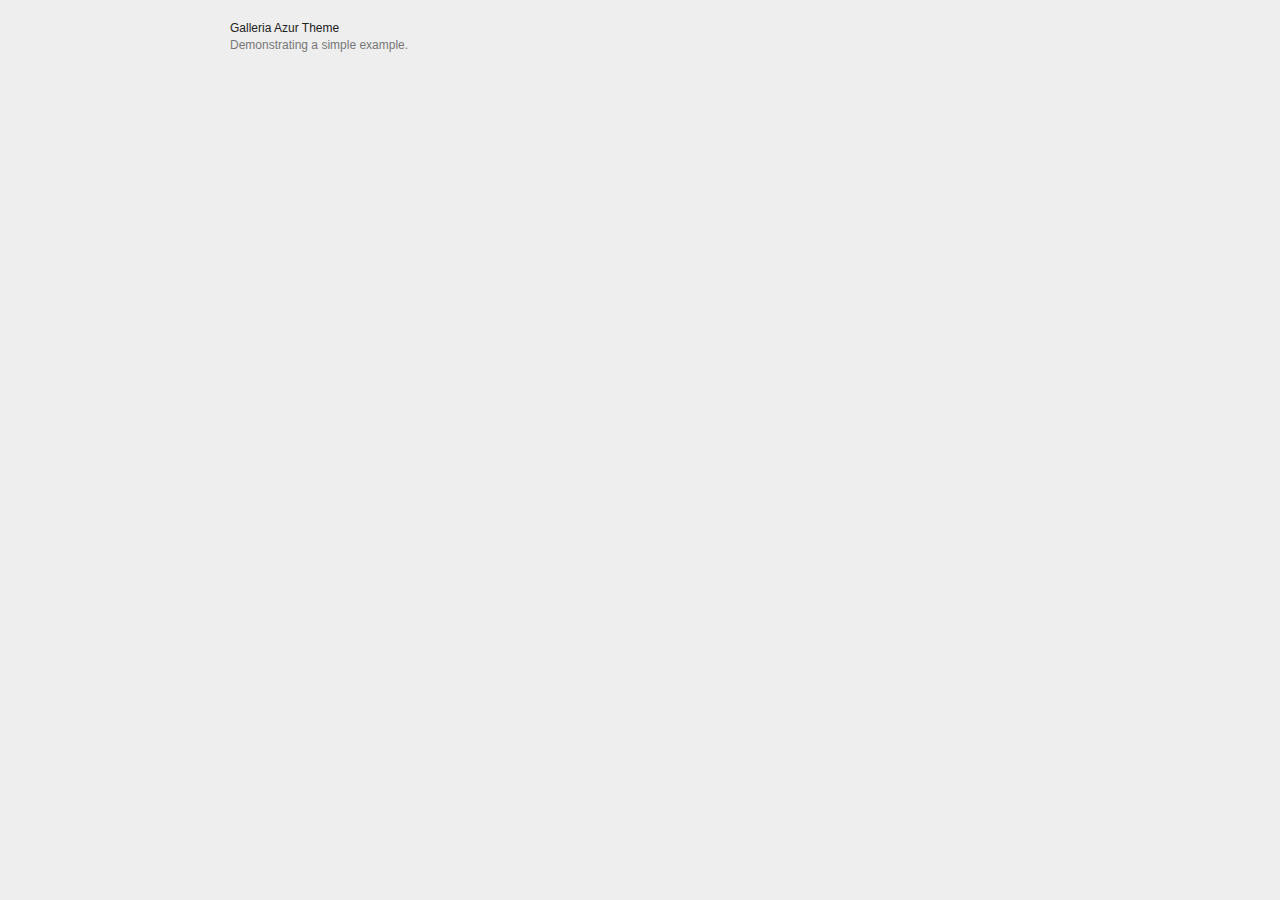
<file: galleria-1.6.1/dist/themes/azur/demo-retina.html>
<!DOCTYPE html>
<html lang="en">
    <head>
        <meta charset="utf-8">
        <meta name="viewport" content="width=device-width,initial-scale=0.3">
        <title>Galleria Azur Theme</title>
        <style>

            /* Demo styles */
            html,body{background:#eee;margin:0;}
            .content{color:#777;font:12px/1.4 "helvetica neue",arial,sans-serif;max-width:820px;margin:20px auto;}
            h1{font-size:12px;font-weight:normal;color:#222;margin:0;}
            p{margin:0 0 20px}
            a {color:#22BCB9;text-decoration:none;}
            .galleria-info-description a { color: #bbb;}
            .cred{margin-top:20px;font-size:11px;}

            /* Gallery measures that will be applied */
            .galleria {
                height:420px;    /* defines a static gallery height */
                max-width:820px; /* defines a responsive width */
            }

        </style>

        <!-- load jQuery -->
        <!-- <script src="https://ajax.googleapis.com/ajax/libs/jquery/3.1.1/jquery.js"></script> -->
        <script src="https://ajax.googleapis.com/ajax/libs/jquery/2.2.4/jquery.js"></script>

        <!-- load Galleria -->
        <script src="../../galleria.js"></script>

    </head>
<body>
    <div class="content">
        <h1>Galleria Azur Theme</h1>
        <p>Demonstrating a simple example.</p>

        <div class="galleria">
            <a href="https://picsum.photos/id/389/1024/768.jpg" data-srcset="https://picsum.photos/id/389/1024/768.jpg 1x, https://picsum.photos/id/389/2048/1536.jpg 2x">
                <img src="https://picsum.photos/id/389/150/100.jpg" srcset="https://picsum.photos/id/389/150/100.jpg 1x, https://picsum.photos/id/389/300/200.jpg 2x"
                     data-big="https://picsum.photos/id/389/1440/1080.jpg" data-bigsrcset="https://picsum.photos/id/389/1440/1080.jpg 1x, https://picsum.photos/id/389/2880/2160.jpg 2x"
                     data-description="by &lt;a href=&quot;https://unsplash.com/photos/bt-Sc22W-BE&quot;&gt;Jake Hills&lt;/a&gt; on &lt;a href=&quot;https://unsplash.com&quot;&gt;Unsplash&lt;/a&gt;"
                     data-title="Footsteps">
            </a>
            <a href="https://picsum.photos/id/675/1024/768.jpg" data-srcset="https://picsum.photos/id/675/1024/768.jpg 1x, https://picsum.photos/id/675/2048/1536.jpg 2x">
                <img src="https://picsum.photos/id/675/150/100.jpg" srcset="https://picsum.photos/id/675/150/100.jpg 1x, https://picsum.photos/id/675/300/200.jpg 2x"
                     data-big="https://picsum.photos/id/675/1440/1080.jpg" data-bigsrcset="https://picsum.photos/id/675/1440/1080.jpg 1x, https://picsum.photos/id/675/2880/2160.jpg 2x"
                     data-description="by &lt;a href=&quot;https://unsplash.com/photos/hBYzBU1xP6s&quot;&gt;Barn Images&lt;/a&gt; on &lt;a href=&quot;https://unsplash.com&quot;&gt;Unsplash&lt;/a&gt;"
                     data-title="Waves washes on beach shore">
            </a>
            <a href="https://picsum.photos/id/525/1024/768.jpg" data-srcset="https://picsum.photos/id/525/1024/768.jpg 1x, https://picsum.photos/id/525/2048/1536.jpg 2x">
                <img src="https://picsum.photos/id/525/150/100.jpg" srcset="https://picsum.photos/id/525/150/100.jpg 1x, https://picsum.photos/id/525/300/200.jpg 2x"
                     data-big="https://picsum.photos/id/525/1440/1080.jpg" data-bigsrcset="https://picsum.photos/id/525/1440/1080.jpg 1x, https://picsum.photos/id/525/2880/2160.jpg 2x"
                     data-description="by &lt;a href=&quot;https://unsplash.com/photos/aViOQZzikVs&quot;&gt;Luca Zanon&lt;/a&gt; on &lt;a href=&quot;https://unsplash.com&quot;&gt;Unsplash&lt;/a&gt;"
                     data-title="Extreme Desert Hike">
            </a>
            <a href="https://picsum.photos/id/349/1024/768.jpg" data-srcset="https://picsum.photos/id/349/1024/768.jpg 1x, https://picsum.photos/id/349/2048/1536.jpg 2x">
                <img src="https://picsum.photos/id/349/150/100.jpg" srcset="https://picsum.photos/id/349/150/100.jpg 1x, https://picsum.photos/id/349/300/200.jpg 2x"
                     data-big="https://picsum.photos/id/349/1440/1080.jpg" data-bigsrcset="https://picsum.photos/id/349/1440/1080.jpg 1x, https://picsum.photos/id/349/2880/2160.jpg 2x"
                     data-description="by &lt;a href=&quot;https://unsplash.com/photos/FmMivfgHCiM&quot;&gt;Caleb George&lt;/a&gt; on &lt;a href=&quot;https://unsplash.com&quot;&gt;Unsplash&lt;/a&gt;"
                     data-title="Man in front of skyline">
            </a>
            <a href="https://picsum.photos/id/120/1024/768.jpg" data-srcset="https://picsum.photos/id/120/1024/768.jpg 1x, https://picsum.photos/id/120/2048/1536.jpg 2x">
                <img src="https://picsum.photos/id/120/150/100.jpg" srcset="https://picsum.photos/id/120/150/100.jpg 1x, https://picsum.photos/id/120/300/200.jpg 2x"
                     data-big="https://picsum.photos/id/120/1440/1080.jpg" data-bigsrcset="https://picsum.photos/id/120/1440/1080.jpg 1x, https://picsum.photos/id/120/2880/2160.jpg 2x"
                     data-description="by &lt;a href=&quot;https://unsplash.com/photos/_DA3D5P71qs&quot;&gt;Guillaume&lt;/a&gt; on &lt;a href=&quot;https://unsplash.com&quot;&gt;Unsplash&lt;/a&gt;"
                     data-title="Milky Way Night Sky">
            </a>
            <a href="https://picsum.photos/id/299/1024/768.jpg" data-srcset="https://picsum.photos/id/299/1024/768.jpg 1x, https://picsum.photos/id/299/2048/1536.jpg 2x">
                <img src="https://picsum.photos/id/299/150/100.jpg" srcset="https://picsum.photos/id/299/150/100.jpg 1x, https://picsum.photos/id/299/300/200.jpg 2x"
                     data-big="https://picsum.photos/id/299/1440/1080.jpg" data-bigsrcset="https://picsum.photos/id/299/1440/1080.jpg 1x, https://picsum.photos/id/299/2880/2160.jpg 2x"
                     data-description="by &lt;a href=&quot;https://unsplash.com/photos/nOhUx3tiaQQ&quot;&gt;Matthew Wiebe&lt;/a&gt; on &lt;a href=&quot;https://unsplash.com&quot;&gt;Unsplash&lt;/a&gt;"
                     data-title="My favorite building in the city">
            </a>
            <a href="https://picsum.photos/id/219/1024/768.jpg" data-srcset="https://picsum.photos/id/219/1024/768.jpg 1x, https://picsum.photos/id/219/2048/1536.jpg 2x">
                <img src="https://picsum.photos/id/219/150/100.jpg" srcset="https://picsum.photos/id/219/150/100.jpg 1x, https://picsum.photos/id/219/300/200.jpg 2x"
                     data-big="https://picsum.photos/id/219/1440/1080.jpg" data-bigsrcset="https://picsum.photos/id/219/1440/1080.jpg 1x, https://picsum.photos/id/219/2880/2160.jpg 2x"
                     data-description="by &lt;a href=&quot;https://unsplash.com/photos/7iB4OZDlRok&quot;&gt;Martyn Seddon&lt;/a&gt; on &lt;a href=&quot;https://unsplash.com&quot;&gt;Unsplash&lt;/a&gt;"
                     data-title="Encounter with a leopard">
            </a>
            <a href="https://picsum.photos/id/856/1024/768.jpg" data-srcset="https://picsum.photos/id/856/1024/768.jpg 1x, https://picsum.photos/id/856/2048/1536.jpg 2x">
                <img src="https://picsum.photos/id/856/150/100.jpg" srcset="https://picsum.photos/id/856/150/100.jpg 1x, https://picsum.photos/id/856/300/200.jpg 2x"
                     data-big="https://picsum.photos/id/856/1440/1080.jpg" data-bigsrcset="https://picsum.photos/id/856/1440/1080.jpg 1x, https://picsum.photos/id/856/2880/2160.jpg 2x"
                     data-description="by &lt;a href=&quot;https://unsplash.com/photos/omKdUQ9R3Zo&quot;&gt;Olu Eletu&lt;/a&gt; on &lt;a href=&quot;https://unsplash.com&quot;&gt;Unsplash&lt;/a&gt;"
                     data-title="Elegant man with hot coffee">
            </a>
            <a href="https://picsum.photos/id/531/1024/768.jpg" data-srcset="https://picsum.photos/id/531/1024/768.jpg 1x, https://picsum.photos/id/531/2048/1536.jpg 2x">
                <img src="https://picsum.photos/id/531/150/100.jpg" srcset="https://picsum.photos/id/531/150/100.jpg 1x, https://picsum.photos/id/531/300/200.jpg 2x"
                     data-big="https://picsum.photos/id/531/1440/1080.jpg" data-bigsrcset="https://picsum.photos/id/531/1440/1080.jpg 1x, https://picsum.photos/id/531/2880/2160.jpg 2x"
                     data-description="by &lt;a href=&quot;https://unsplash.com/photos/zr8msYQhfRg&quot;&gt;Jeff Sheldon&lt;/a&gt; on &lt;a href=&quot;https://unsplash.com&quot;&gt;Unsplash&lt;/a&gt;"
                     data-title="Vintage cameras">
            </a>
            <a href="https://picsum.photos/id/426/1024/768.jpg" data-srcset="https://picsum.photos/id/426/1024/768.jpg 1x, https://picsum.photos/id/426/2048/1536.jpg 2x">
                <img src="https://picsum.photos/id/426/150/100.jpg" srcset="https://picsum.photos/id/426/150/100.jpg 1x, https://picsum.photos/id/426/300/200.jpg 2x"
                     data-big="https://picsum.photos/id/426/1440/1080.jpg" data-bigsrcset="https://picsum.photos/id/426/1440/1080.jpg 1x, https://picsum.photos/id/426/2880/2160.jpg 2x"
                     data-description="by &lt;a href=&quot;https://unsplash.com/photos/01ZeHnK3F_4&quot;&gt;Ales Krivec&lt;/a&gt; on &lt;a href=&quot;https://unsplash.com&quot;&gt;Unsplash&lt;/a&gt;"
                     data-title="Valley town">
            </a>
            <a href="https://vimeo.com/25750735">
                <span class="video">Works for vimeo too.</span>
            </a>
            <a href="https://www.youtube.com/watch?v=PEEXZZ071FE">
                <span class="video">Works for youtube too.</span>
            </a>
        </div>


    </div>
    <script>
    $(function() {
        // Load the Azur theme
        Galleria.loadTheme('galleria.azur.js');

        // Initialize Galleria
        Galleria.run('.galleria');
    });
    </script>
    </body>
</html>
</file>
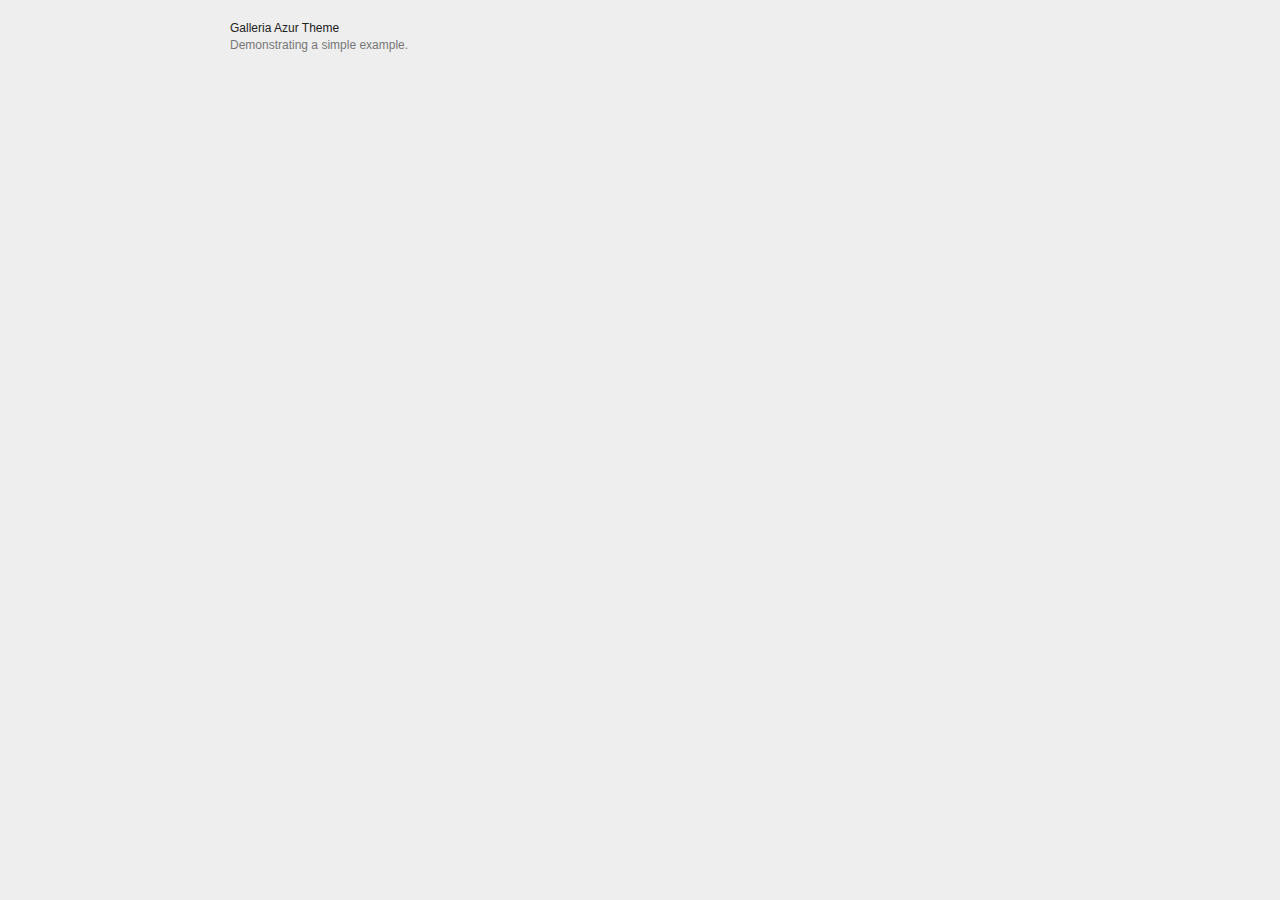
<file: galleria-1.6.1/dist/themes/azur/demo.html>
<!DOCTYPE html>
<html lang="en">
    <head>
        <meta charset="utf-8">
        <meta name="viewport" content="width=device-width,initial-scale=0.3">
        <title>Galleria Azur Theme</title>
        <style>

            /* Demo styles */
            html,body{background:#eee;margin:0;}
            .content{color:#777;font:12px/1.4 "helvetica neue",arial,sans-serif;max-width:820px;margin:20px auto;}
            h1{font-size:12px;font-weight:normal;color:#222;margin:0;}
            p{margin:0 0 20px}
            a {color:#22BCB9;text-decoration:none;}
            .galleria-info-description a { color: #bbb;}
            .cred{margin-top:20px;font-size:11px;}

            /* Gallery measures that will be applied */
            .galleria {
                height:420px;    /* defines a static gallery height */
                max-width:820px; /* defines a responsive width */
            }

        </style>

        <!-- load jQuery -->
        <!-- <script src="https://ajax.googleapis.com/ajax/libs/jquery/3.1.1/jquery.js"></script> -->
        <script src="https://ajax.googleapis.com/ajax/libs/jquery/2.2.4/jquery.js"></script>

        <!-- load Galleria -->
        <script src="../../galleria.js"></script>

    </head>
<body>
    <div class="content">
        <h1>Galleria Azur Theme</h1>
        <p>Demonstrating a simple example.</p>

        <div class="galleria">
            <a href="https://picsum.photos/id/389/1024/768.jpg">
                <img src="https://picsum.photos/id/389/150/100.jpg"
                     data-big="https://picsum.photos/id/389/1440/1080.jpg"
                     data-description="by &lt;a href=&quot;https://unsplash.com/photos/bt-Sc22W-BE&quot;&gt;Jake Hills&lt;/a&gt; on &lt;a href=&quot;https://unsplash.com&quot;&gt;Unsplash&lt;/a&gt;"
                     data-title="Footsteps">
            </a>
            <a href="https://picsum.photos/id/675/1024/768.jpg">
                <img src="https://picsum.photos/id/675/150/100.jpg"
                     data-big="https://picsum.photos/id/675/1440/1080.jpg"
                     data-description="by &lt;a href=&quot;https://unsplash.com/photos/hBYzBU1xP6s&quot;&gt;Barn Images&lt;/a&gt; on &lt;a href=&quot;https://unsplash.com&quot;&gt;Unsplash&lt;/a&gt;"
                     data-title="Waves washes on beach shore">
            </a>
            <a href="https://picsum.photos/id/525/1024/768.jpg">
                <img src="https://picsum.photos/id/525/150/100.jpg"
                     data-big="https://picsum.photos/id/525/1440/1080.jpg"
                     data-description="by &lt;a href=&quot;https://unsplash.com/photos/aViOQZzikVs&quot;&gt;Luca Zanon&lt;/a&gt; on &lt;a href=&quot;https://unsplash.com&quot;&gt;Unsplash&lt;/a&gt;"
                     data-title="Extreme Desert Hike">
            </a>
            <a href="https://picsum.photos/id/349/1024/768.jpg">
                <img src="https://picsum.photos/id/349/150/100.jpg"
                     data-big="https://picsum.photos/id/349/1440/1080.jpg"
                     data-description="by &lt;a href=&quot;https://unsplash.com/photos/FmMivfgHCiM&quot;&gt;Caleb George&lt;/a&gt; on &lt;a href=&quot;https://unsplash.com&quot;&gt;Unsplash&lt;/a&gt;"
                     data-title="Man in front of skyline">
            </a>
            <a href="https://picsum.photos/id/120/1024/768.jpg">
                <img src="https://picsum.photos/id/120/150/100.jpg"
                     data-big="https://picsum.photos/id/120/1440/1080.jpg"
                     data-description="by &lt;a href=&quot;https://unsplash.com/photos/_DA3D5P71qs&quot;&gt;Guillaume&lt;/a&gt; on &lt;a href=&quot;https://unsplash.com&quot;&gt;Unsplash&lt;/a&gt;"
                     data-title="Milky Way Night Sky">
            </a>
            <a href="https://picsum.photos/id/299/1024/768.jpg">
                <img src="https://picsum.photos/id/299/150/100.jpg"
                     data-big="https://picsum.photos/id/299/1440/1080.jpg"
                     data-description="by &lt;a href=&quot;https://unsplash.com/photos/nOhUx3tiaQQ&quot;&gt;Matthew Wiebe&lt;/a&gt; on &lt;a href=&quot;https://unsplash.com&quot;&gt;Unsplash&lt;/a&gt;"
                     data-title="My favorite building in the city">
            </a>
            <a href="https://picsum.photos/id/219/1024/768.jpg">
                <img src="https://picsum.photos/id/219/150/100.jpg"
                     data-big="https://picsum.photos/id/219/1440/1080.jpg"
                     data-description="by &lt;a href=&quot;https://unsplash.com/photos/7iB4OZDlRok&quot;&gt;Martyn Seddon&lt;/a&gt; on &lt;a href=&quot;https://unsplash.com&quot;&gt;Unsplash&lt;/a&gt;"
                     data-title="Encounter with a leopard">
            </a>
            <a href="https://picsum.photos/id/856/1024/768.jpg">
                <img src="https://picsum.photos/id/856/150/100.jpg"
                     data-big="https://picsum.photos/id/856/1440/1080.jpg"
                     data-description="by &lt;a href=&quot;https://unsplash.com/photos/omKdUQ9R3Zo&quot;&gt;Olu Eletu&lt;/a&gt; on &lt;a href=&quot;https://unsplash.com&quot;&gt;Unsplash&lt;/a&gt;"
                     data-title="Elegant man with hot coffee">
            </a>
            <a href="https://picsum.photos/id/531/1024/768.jpg">
                <img src="https://picsum.photos/id/531/150/100.jpg"
                     data-big="https://picsum.photos/id/531/1440/1080.jpg"
                     data-description="by &lt;a href=&quot;https://unsplash.com/photos/zr8msYQhfRg&quot;&gt;Jeff Sheldon&lt;/a&gt; on &lt;a href=&quot;https://unsplash.com&quot;&gt;Unsplash&lt;/a&gt;"
                     data-title="Vintage cameras">
            </a>
            <a href="https://picsum.photos/id/426/1024/768.jpg">
                <img src="https://picsum.photos/id/426/150/100.jpg"
                     data-big="https://picsum.photos/id/426/1440/1080.jpg"
                     data-description="by &lt;a href=&quot;https://unsplash.com/photos/01ZeHnK3F_4&quot;&gt;Ales Krivec&lt;/a&gt; on &lt;a href=&quot;https://unsplash.com&quot;&gt;Unsplash&lt;/a&gt;"
                     data-title="Valley town">
            </a>
            <a href="https://vimeo.com/25750735">
                <span class="video">Works for vimeo too.</span>
            </a>
            <a href="https://www.youtube.com/watch?v=PEEXZZ071FE">
                <span class="video">Works for youtube too.</span>
            </a>
        </div>


    </div>
    <script>
    $(function() {
        // Load the Azur theme
        Galleria.loadTheme('galleria.azur.js');

        // Initialize Galleria
        Galleria.run('.galleria');
    });
    </script>
    </body>
</html>
</file>
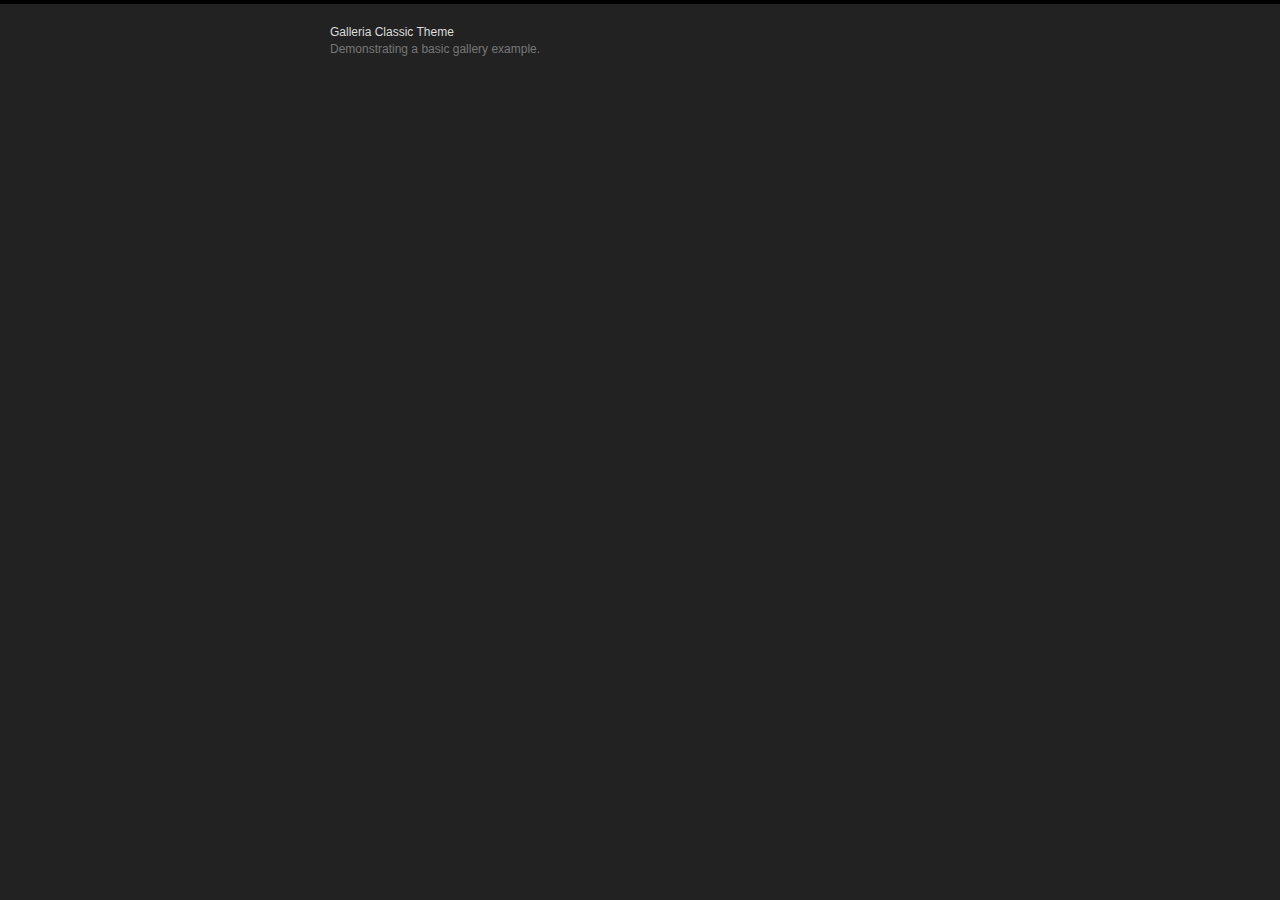
<file: galleria-1.6.1/dist/themes/classic/demo-retina.html>
<!DOCTYPE html>
<html lang="en">
    <head>
        <meta charset="utf-8">
        <title>Galleria Classic Theme</title>
        <style>

            /* Demo styles */
            html,body{background:#222;margin:0;}
            body{border-top:4px solid #000;}
            .content{color:#777;font:12px/1.4 "helvetica neue",arial,sans-serif;width:620px;margin:20px auto;}
            h1{font-size:12px;font-weight:normal;color:#ddd;margin:0;}
            p{margin:0 0 20px}
            a {color:#22BCB9;text-decoration:none;}
            .galleria-info-description a {color: #bbb;}
            .cred{margin-top:20px;font-size:11px;}

            /* This rule is read by Galleria to define the gallery height: */
            #galleria{height:320px}

        </style>

        <!-- load jQuery -->
        <!-- <script src="https://ajax.googleapis.com/ajax/libs/jquery/3.1.1/jquery.js"></script> -->
        <script src="https://ajax.googleapis.com/ajax/libs/jquery/2.2.4/jquery.js"></script>

        <!-- load Galleria -->
        <script src="../../galleria.js"></script>

    </head>
<body>
    <div class="content">
        <h1>Galleria Classic Theme</h1>
        <p>Demonstrating a basic gallery example.</p>

        <div id="galleria">
            <a href="https://picsum.photos/id/1055/800/500.jpg" data-srcset="https://picsum.photos/id/1055/800/500.jpg 1x, https://picsum.photos/id/1055/1600/1000.jpg 2x">
                <img src="https://picsum.photos/id/1055/150/100.jpg" srcset="https://picsum.photos/id/1055/150/100.jpg 1x, https://picsum.photos/id/1055/300/200.jpg 2x"
                     data-description="by &lt;a href=&quot;https://unsplash.com/photos/12rzbJhQ89E&quot;&gt;Neil Thomas&lt;/a&gt; on &lt;a href=&quot;https://unsplash.com&quot;&gt;Unsplash&lt;/a&gt;"
                     data-title="Calm before the storm">
            </a>
            <a href="https://picsum.photos/id/268/800/500.jpg" data-srcset="https://picsum.photos/id/268/800/500.jpg 1x, https://picsum.photos/id/268/1600/1000.jpg 2x">
                <img src="https://picsum.photos/id/268/150/100.jpg" srcset="https://picsum.photos/id/268/150/100.jpg 1x, https://picsum.photos/id/268/300/200.jpg 2x"
                     data-description="by &lt;a href=&quot;https://unsplash.com/photos/vc3ZOCf5BN8&quot;&gt;davide ragusa&lt;/a&gt; on &lt;a href=&quot;https://unsplash.com&quot;&gt;Unsplash&lt;/a&gt;"
                     data-title="Wooden gate at the beach">
            </a>
            <a href="https://picsum.photos/id/35/800/500.jpg" data-srcset="https://picsum.photos/id/35/800/500.jpg 1x, https://picsum.photos/id/35/1600/1000.jpg 2x">
                <img src="https://picsum.photos/id/35/150/100.jpg" srcset="https://picsum.photos/id/35/150/100.jpg 1x, https://picsum.photos/id/35/300/200.jpg 2x"
                     data-description="by &lt;a href=&quot;https://unsplash.com/photos/znM0ujn2RUA&quot;&gt;Shane Colella&lt;/a&gt; on &lt;a href=&quot;https://unsplash.com&quot;&gt;Unsplash&lt;/a&gt;"
                     data-title="Prickly orange needles">
            </a>
            <a href="https://picsum.photos/id/810/800/500.jpg" data-srcset="https://picsum.photos/id/810/800/500.jpg 1x, https://picsum.photos/id/810/1600/1000.jpg 2x">
                <img src="https://picsum.photos/id/810/150/100.jpg" srcset="https://picsum.photos/id/810/150/100.jpg 1x, https://picsum.photos/id/810/300/200.jpg 2x"
                     data-description="by &lt;a href=&quot;https://unsplash.com/photos/5QyPh6O9tfw&quot;&gt;Luís Perdigão&lt;/a&gt; on &lt;a href=&quot;https://unsplash.com&quot;&gt;Unsplash&lt;/a&gt;"
                     data-title="Bridge To Anywhere">
            </a>
            <a href="https://picsum.photos/id/327/800/500.jpg" data-srcset="https://picsum.photos/id/327/800/500.jpg 1x, https://picsum.photos/id/327/1600/1000.jpg 2x">
                <img src="https://picsum.photos/id/327/150/100.jpg" srcset="https://picsum.photos/id/327/150/100.jpg 1x, https://picsum.photos/id/327/300/200.jpg 2x"
                     data-description="by &lt;a href=&quot;https://unsplash.com/photos/Gg7uKdHFb_c&quot;&gt;Ryan Schroeder&lt;/a&gt; on &lt;a href=&quot;https://unsplash.com&quot;&gt;Unsplash&lt;/a&gt;"
                     data-title="Alpine mountains under a clear sky">
            </a>
            <a href="https://picsum.photos/id/241/800/500.jpg" data-srcset="https://picsum.photos/id/241/800/500.jpg 1x, https://picsum.photos/id/241/1600/1000.jpg 2x">
                <img src="https://picsum.photos/id/241/150/100.jpg" srcset="https://picsum.photos/id/241/150/100.jpg 1x, https://picsum.photos/id/241/300/200.jpg 2x"
                     data-description="by &lt;a href=&quot;https://unsplash.com/photos/1Cg7BQXp024&quot;&gt;Sylwia Bartyzel&lt;/a&gt; on &lt;a href=&quot;https://unsplash.com&quot;&gt;Unsplash&lt;/a&gt;"
                     data-title="monochrome wire fence on hill">
            </a>
            <a href="https://picsum.photos/id/874/800/500.jpg" data-srcset="https://picsum.photos/id/874/800/500.jpg 1x, https://picsum.photos/id/874/1600/1000.jpg 2x">
                <img src="https://picsum.photos/id/874/150/100.jpg" srcset="https://picsum.photos/id/874/150/100.jpg 1x, https://picsum.photos/id/874/300/200.jpg 2x"
                     data-description="by &lt;a href=&quot;https://unsplash.com/photos/Cp-LUHPRpWM&quot;&gt;Christopher Campbell&lt;/a&gt; on &lt;a href=&quot;https://unsplash.com&quot;&gt;Unsplash&lt;/a&gt;"
                     data-title="woman underwater in dress">
            </a>
            <a href="https://picsum.photos/id/42/800/500.jpg" data-srcset="https://picsum.photos/id/42/800/500.jpg 1x, https://picsum.photos/id/42/1600/1000.jpg 2x">
                <img src="https://picsum.photos/id/42/150/100.jpg" srcset="https://picsum.photos/id/42/150/100.jpg 1x, https://picsum.photos/id/42/300/200.jpg 2x"
                     data-description="by &lt;a href=&quot;https://unsplash.com/photos/KR2mdHJ5qMg&quot;&gt;Luke Chesser&lt;/a&gt; on &lt;a href=&quot;https://unsplash.com&quot;&gt;Unsplash&lt;/a&gt;"
                     data-title="Coffee in Montreal">
            </a>
            <a href="https://picsum.photos/id/313/800/500.jpg" data-srcset="https://picsum.photos/id/313/800/500.jpg 1x, https://picsum.photos/id/313/1600/1000.jpg 2x">
                <img src="https://picsum.photos/id/313/150/100.jpg" srcset="https://picsum.photos/id/313/150/100.jpg 1x, https://picsum.photos/id/313/300/200.jpg 2x"
                     data-description="by &lt;a href=&quot;https://unsplash.com/photos/4xYgBTYC2-Q&quot;&gt;Sonja Langford&lt;/a&gt; on &lt;a href=&quot;https://unsplash.com&quot;&gt;Unsplash&lt;/a&gt;"
                     data-title="Cloud on the field">
            </a>
            <a href="https://picsum.photos/id/235/800/500.jpg" data-srcset="https://picsum.photos/id/235/800/500.jpg 1x, https://picsum.photos/id/235/1600/1000.jpg 2x">
                <img src="https://picsum.photos/id/235/150/100.jpg" srcset="https://picsum.photos/id/235/150/100.jpg 1x, https://picsum.photos/id/235/300/200.jpg 2x"
                     data-description="by &lt;a href=&quot;https://unsplash.com/photos/TI-B-TNYJMU&quot;&gt;Paul E. Harrer&lt;/a&gt; on &lt;a href=&quot;https://unsplash.com&quot;&gt;Unsplash&lt;/a&gt;"
                     data-title="View from the Langbathsee mountain lake">
            </a>
            <a href="https://vimeo.com/25750735">
                <span class="video">Works for vimeo too.</span>
            </a>
            <a href="https://www.youtube.com/watch?v=PEEXZZ071FE">
                <span class="video">Works for youtube too.</span>
            </a>
        </div>
    </div>

    <script>
    $(function() {
        // Load the classic theme
        Galleria.loadTheme('galleria.classic.js');

        // Initialize Galleria
        Galleria.run('#galleria');
    });
    </script>
    </body>
</html>
</file>
